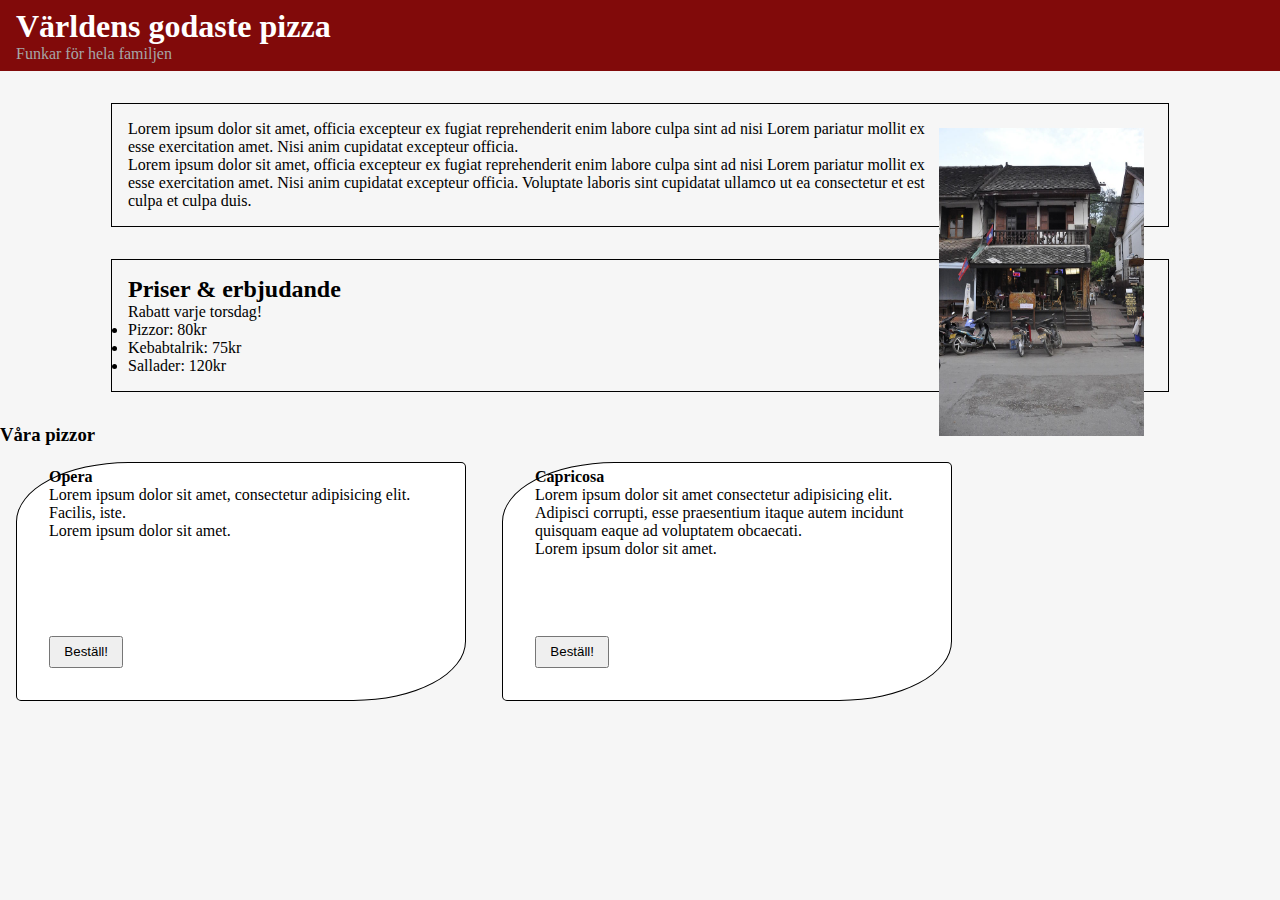
<file: live-coding/styling-samples/index.html>
<!DOCTYPE html>
<html lang="en">
  <head>
    <meta charset="UTF-8" />
    <meta
      http-equiv="X-UA-Compatible"
      content="IE=edge" />
    <meta
      name="viewport"
      content="width=device-width, initial-scale=1.0" />
    <title>Document</title>

    <!-- emmet link -->
    <link
      rel="stylesheet"
      href="styles.css" />
  </head>
  <body>
    <header class="page-header dark-bg">
      <h1>Världens godaste pizza</h1>
      <p class="grey-text">Funkar för hela familjen</p>
    </header>

    <main class="container">
      <aside>
        <img class="front-bakery-image" src="pizza_bakery.JPG">
      </aside>

      <p>
        Lorem ipsum dolor sit amet, officia excepteur ex
        fugiat reprehenderit enim labore culpa sint ad nisi
        Lorem pariatur mollit ex esse exercitation amet. Nisi
        anim cupidatat excepteur officia.
      </p>

      <p>
        Lorem ipsum dolor sit amet, officia excepteur ex
        fugiat reprehenderit enim labore culpa sint ad nisi
        Lorem pariatur mollit ex esse exercitation amet. Nisi
        anim cupidatat excepteur officia. Voluptate laboris
        sint cupidatat ullamco ut ea consectetur et est culpa
        et culpa duis.
      </p>
    </main>

    <section class="container">
      <header>
        <h2>Priser & erbjudande</h2>
        <p class="subtitle">Rabatt varje torsdag!</p>
      </header>

      <ul>
        <li>Pizzor: 80kr</li>
        <li>Kebabtalrik: 75kr</li>
        <li>Sallader: 120kr</li>
      </ul>
    </section>

    <section class="pizza-section">
      <h3>Våra pizzor</h3>

      <article class="card">
        <header class="card-header"">
          <h4>Opera</h4>
        </header>
        <div class="card-body">
          <p>Lorem ipsum dolor sit amet, consectetur adipisicing elit. Facilis, iste.</p>
          <p>Lorem ipsum dolor sit amet.</p>
        </div>
        <button class="card-submit">Beställ!</button>
      </article>

      <article class="card">
        <header class="card-header"">
          <h4>Capricosa</h4>
        </header>
        <div class="card-body">
          <p>Lorem ipsum dolor sit amet consectetur adipisicing elit. Adipisci corrupti, esse praesentium itaque autem incidunt quisquam eaque ad voluptatem obcaecati.</p>
          <p>Lorem ipsum dolor sit amet.</p>
        </div>
        <button class="card-submit">Beställ!</button>
      </article>
    </section>
  </body>
</html>
</file>
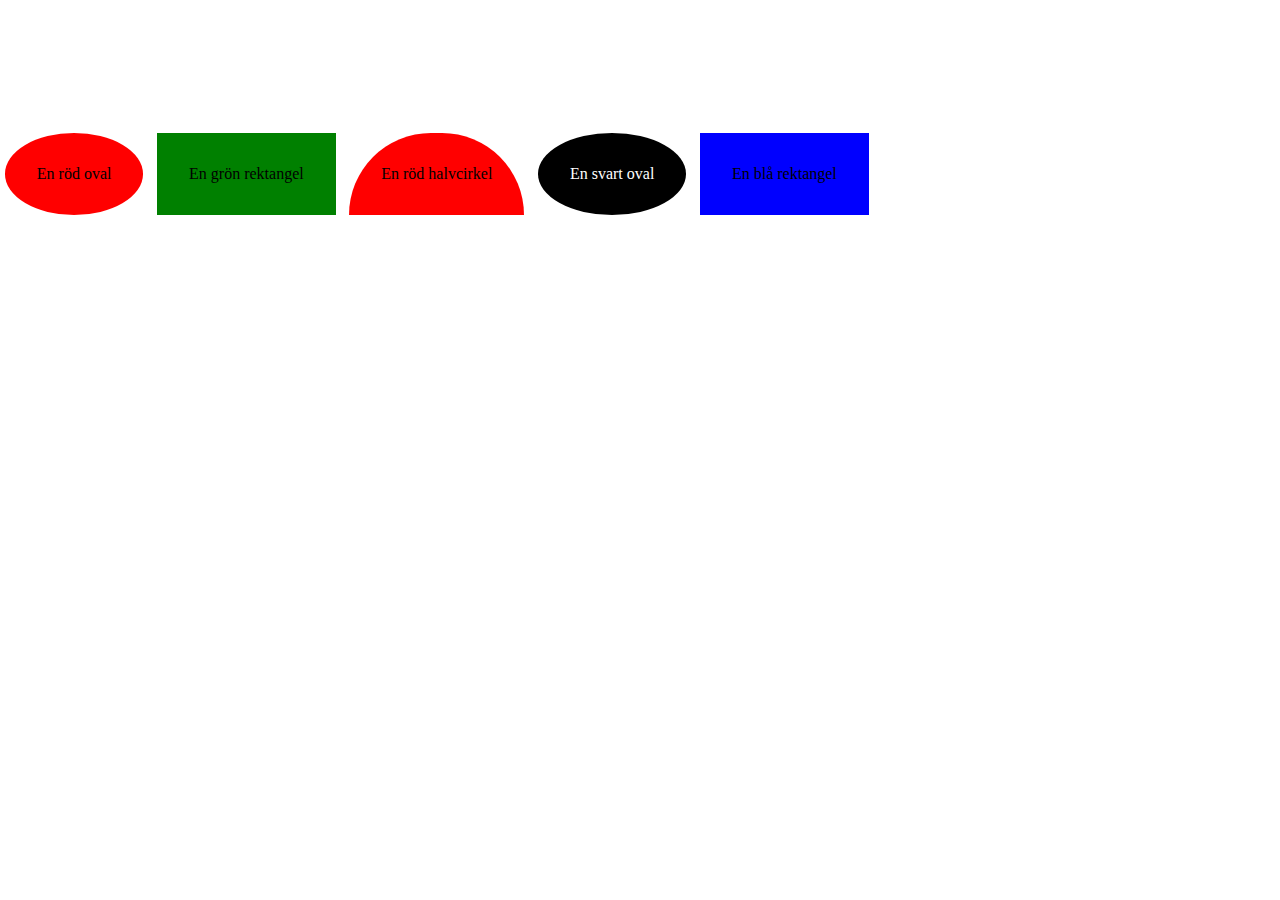
<file: live-coding/styling-samples/shapes/2_shapes.html>
<html>
  <head>
    <meta charset="utf-8" />
    <meta
      http-equiv="X-UA-Compatible"
      content="IE=edge" />
    <title>Page Title</title>
    <meta
      name="viewport"
      content="width=device-width, initial-scale=1" />
    <link
      rel="stylesheet"
      type="text/css"
      media="screen"
      href="2_shapes.css" />
  </head>
  <body>
    <div class="container">
      <!--
            samma element kan innehålla flera klasser
            class="klassnamn_1 klassnamn_2 klassnamn_3"

            Med detta kan du skapa en klass som ändrar formen, en klass för färgen, för samma element!
        -->
      <span class="oval red"> En röd oval </span>

      <span class="rectangle green">
        En grön rektangel
      </span>

      <span class="half-circle red">
        En röd halvcirkel
      </span>

      <span class="oval black"> En svart oval </span>

      <span class="rectangle blue"> En blå rektangel </span>
    </div>
  </body>
</html>
</file>
<file: live-coding/styling-samples/styles.css>
/*
selector {
  property_1: value;
  property_2: value;
}
*/

/* element/tag selector
header {
  background-color: hsl(360, 100%, 90%);
}
*/

* {
  padding: 0;
  margin: 0;
}

body {
  background-color: #f6f6f6;
}

/* class selector 
  Identiferas med en punkt "." i början
*/
.page-header {
  /*background-color: hsl(360, 100%, 90%);*/
  padding: 0.5em 1em 0.5em 1em;
}

.dark-bg {
  background-color: rgb(129, 10, 10);
  color: #fff;
}

/* descendent selector */
.page-header p {
  color: #a6a6a6;
}

.container {
  width: 80%;
  margin: 0 auto; /* center */
}

.card {
  border-width: 1px;
  border-style: solid;
  border-radius: 5px;

  border-top-left-radius: 25%;
  border-bottom-right-radius: 25%;

  display: inline-block;
  width: 30vw; /* viewport width */ 
  padding: 0.3em 2em 2em 2em; /* top right bottom left */
  margin: 1em;
  
  background-color: #fff;

  vertical-align: top;

  background-image: url(https://upload.wikimedia.org/wikipedia/commons/thumb/5/51/Pizza_in_Harajuku.jpg/800px-Pizza_in_Harajuku.jpg?20220831134144);
  background-size: cover;
  /* padding-left: 1em;
  padding-right: 1em;
  padding-bottom: 1em;
  padding-top: 1em; */
}

.card-body {
  height: 150px;
}

.card-submit {
  padding: 0.5em 1em 0.5em 1em;
}

.front-bakery-image {
  width: 20%;
  float: right;
  margin: .5em;
}

.container {
  border: 1px solid black;
  padding: 1em;
  margin-top: 2em;
  margin-bottom: 2em;
}

.container p {
  width: 80%;
}
</file>
<file: live-coding/styling-samples/shapes/2_shapes.css>
/*
    Utseende hittar du i 2_shapes.png
    Du ska inte behöva ändra något i HTML filen
*/
* {
    margin: 0;
    padding: 0;
}

.red {
    background-color: red;
}

.green {
    background-color: green;
}

.black {
    background-color: black;
    color: white;
}

.blue {
    background-color: blue;
}

.container {
    margin-top: 10%;
}

.container span {
    padding: 2em;
    margin: .3em;
    display: inline-block;
}

.oval {
    border-radius: 50%;
    min-width: 50px;
}

.rectangle {
    min-width: 50px;
}

.half-circle {
    /* padding: 3.8rem 1.3rem 0 1.3rem; */
    /* padding: 4em 1em 0 1em;
    border-radius: 10em 10em 0 0; */
    
    border-start-start-radius: 100px;
    border-start-end-radius: 100px;
}
</file>
